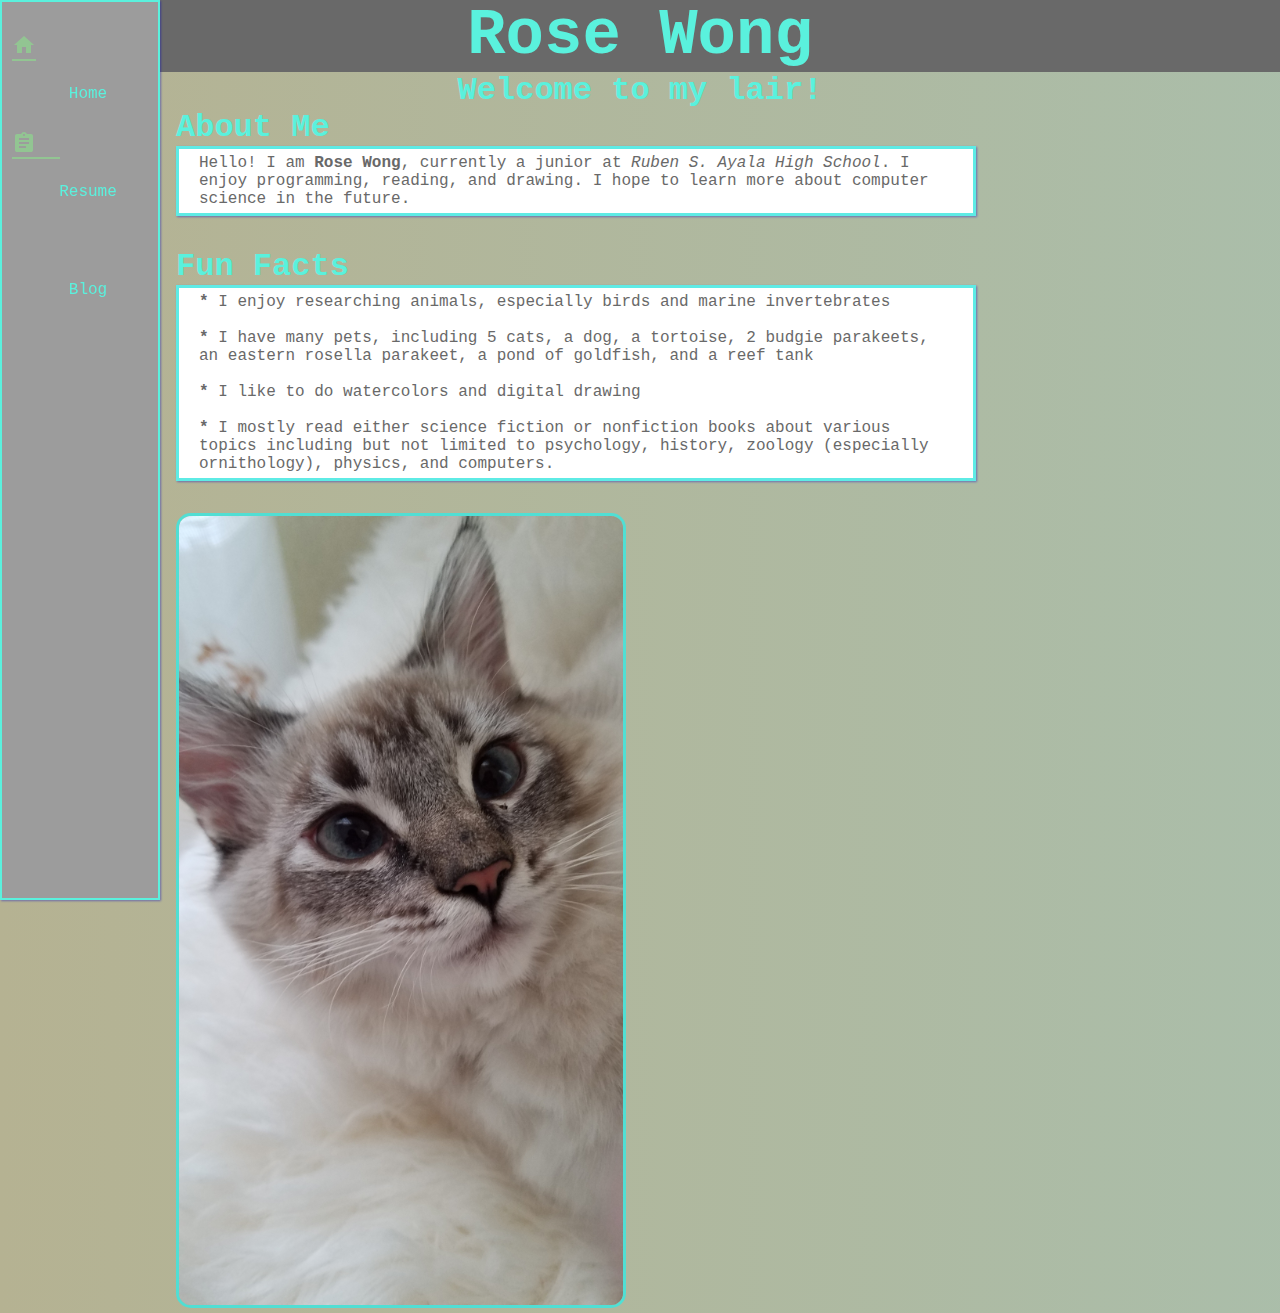
<file: index.html>
<!DOCTYPE html>
<html>

<head>
	<meta charset="utf-8">
	<meta name="viewport" content="width=device-width">
	<title>Rose Wong</title>
	<link href="style.css" rel="stylesheet" type="text/css" />

  <meta name="viewport" content="width=device-width, initial-scale=1">

  <link rel="stylesheet" href="https://fonts.googleapis.com/icon?family=Material+Icons">

  <link rel="icon" href="images/favicon.png">
</head>

<section>
  
<nav class="navbar">
    <ul class="navbar-nav">
      <li class="nav-item">
        <a class = "nav-link" href="index.html"><i class="material-icons">home</i></a>
        <span class="link-text">Home</span>
      </li>

      <li class="nav-item">
        <a class="nav-link" href="projects.html"><i class="material-icons">assignments</i></a>
        <span class="link-text">Resume</span>
      </li>

      <li class="nav-item">
        <a class = "nav-link" href="blog.html"><i class="material-icons">article</i></a>
        <span class="link-text">Blog</span>
      </li>

	</nav>

<body>

  <h1>Rose Wong</h1> 
  <h2>Welcome to my lair!</h2>

  <h3>About Me</h3> 
  <p>Hello! I am <b>Rose Wong</b>, currently a junior at <i>Ruben S. Ayala High School</i>. I enjoy programming, reading, and drawing. I hope to learn more about computer science in the future.</p>

  <h3>Fun Facts</h3>
  <p>
    <b>*</b> I enjoy researching animals, especially birds and marine invertebrates<br /><br />
    <b>*</b> I have many pets, including 5 cats, a dog, a tortoise, 2 budgie parakeets, an eastern rosella parakeet, a pond of goldfish, and a reef tank<br /><br />
    <b>*</b> I like to do watercolors and digital drawing<br /><br />
    <b>*</b> I mostly read either science fiction or nonfiction books about various topics including but not limited to psychology, history, zoology (especially ornithology), physics, and computers.<br />
  </p>

  <div class = "image">
    <img src="images/kitty.jpg" alt="Look At Her" width="450" height="800">
    <div class="overlay">
      <div class="text">Her name is Coffee. She is my cat. Bow down to Her Majesty the Overlord.</div>
    </div> 
    
  </div>
  
</body>

</section>

</html>
</file>
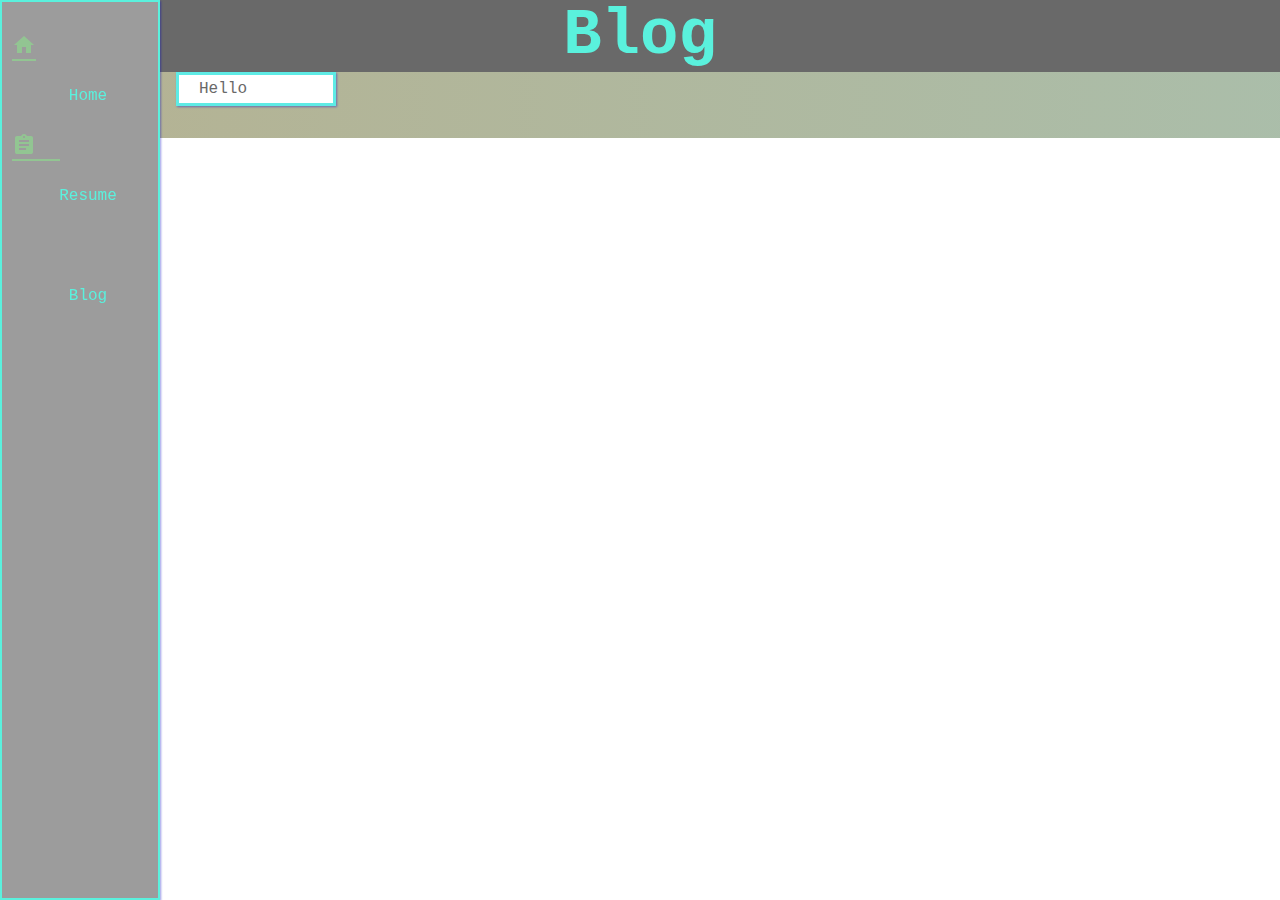
<file: blog.html>
<!DOCTYPE html>
<html>

<head>
	<meta charset="utf-8">
	<meta name="viewport" content="width=device-width">
	<title>Rose Wong</title>
	<link href="style.css" rel="stylesheet" type="text/css" />

  <meta name="viewport" content="width=device-width, initial-scale=1">

  <link rel="stylesheet" href="https://fonts.googleapis.com/icon?family=Material+Icons">

  <link rel="icon" href="images/favicon.png">
</head>

<section>

<nav class="navbar">
    <ul class="navbar-nav">
      <li class="nav-item">
        <a class = "nav-link" href="index.html"><i class="material-icons">home</i></a>
        <span class="link-text">Home</span>
      </li>

      <li class="nav-item">
        <a class="nav-link" href="projects.html"><i class="material-icons">assignments</i></a>
        <span class="link-text">Resume</span>
      </li>

      <li class="nav-item">
        <a class = "nav-link" href="blog.html"><i class="material-icons">article</i></a>
        <span class="link-text">Blog</span>
      </li>

	</nav>

<body>
  <h1>Blog</h1> 
  <p>Hello</p>
</body>

</section>

</html>
</file>
<file: style.css>
:root {
  font-size: 16px;
  font-family: 'Courier New';
  color: #5af1dd;
  --text-primary:
  --text-secondary:
  --bg-primary:
  --bg-secondary:
}


*{
  margin: 0;
  padding: 0;
  box-sizing: border-box;
}

h1 {
  font-size: 4rem;
  text-align: center;
  color: #5af1dd;
  background-color: #696969;
}

h2 {
  font-size: 2rem;
  color: #5af1dd;
  text-align: center;
}

h3 {
  font-size: 2rem;
  color: #5af1dd;
  margin-left: 11rem;
}

p{
  color: #696969;
  border: 3px solid rgba(60, 231, 223, 0.829);
  background: #FFFFFF;
  box-shadow: 1px 1px 2px rgba(0,0,200,0.4);
 
  margin-left: 11rem;
  margin-bottom: 2rem;
  max-width: 50rem;
  min-width: 10rem;
  padding: 5px 20px;
  display: inline-block;
}

.link-text {
  font-family: 'Courier New';
  font-size: 1rem;
  color:#5af1dd;
}

img {
  border-radius: 15px;
  border: 3px solid rgba(60, 231, 223, 0.829);
  height: auto;
}

.image {
  position: relative;
  margin-left: 11rem;
  width: 450px;
}

.overlay {
  position: absolute;
  bottom: 0;
  left: 0;
  right: 0;
  background-color: rgb(156, 156, 156);
  opacity: .9;
  overflow: hidden;
  width: 100%;
  height: 0;
  transition: .5s ease;
  border-radius: 15px;
}

.image:hover .overlay {
  height: 100%;
}

.text {
  white-space: wrap;
  color: #5af1dd;
  font-size: 2rem;
  position: absolute;
  overflow: hidden;
  top: 50%;
  left: 50%;
  transform: translate(-50%, -50%);
  -ms-transform: translate(-50%, -50%);
}

body ::-webkit-scrollbar {
  width: 0.25rem;
}

body ::-webkit-scrollbar-track {
  background:  #5af1dd;
}

body ::-webkit-scrollbar-thumb {
  background:  rgb(156, 156, 156);
  margin-bottom: 11rem;
}

.navbar {
  width: 5rem;
  height: 100vh;
  position: fixed;
  background-color: rgb(156, 156, 156);

  text-align: center;
  font-family: monospace;

  border: 2px solid #5af1dd;
  box-shadow: 1px 1px 2px rgba(0,0,200,0.4);
 
  padding: 3px 10px;

  transition: width 200ms ease;
}

/*no clue what this does*/ 
.navbar-nav {
  list-style: none;
  padding: 0;
  margin: 0;
  display: flex;
  flex-direction: column;
  align-items: center;
}

/*makes icons tidy*/
.nav-item {
  width: 100%;
}

/*no clue what this does*/
.nav-item:last-child {
  margin-top: auto;
}

.nav-link {
  display: flex;
  align-items: center;
  height: 5rem;
  color: #00FF00;
  /*hides color*/
  filter: grayscale(80%);
  transition: var(--transition-speed);
}

.nav-link:hover {
  /*removes filter to see default color*/
  filter: grayscale(0%) opacity(1);
}

.link-text {
  display: none;
  margin-left: 1rem;
}

/*width when hover*/
.navbar:hover {
  width: 10rem;
}

.navbar:hover .link-text {
  display: inline;
}

section{
  width: 100%;
  height: 100%;
  color: #696969;
  background: linear-gradient(90deg, #b5b292, #a0c9c1, #a39382);
  background-size: 400%, 400%;

  animation: change 5s ease-in-out infinite;
}

@keyframes change {
  0%{
    background-position: 0 50%;
  }
  50%{
    background-position: 100% 50%;
  }
  100%{
    background-position: 0 50%;
  }
}
</file>
